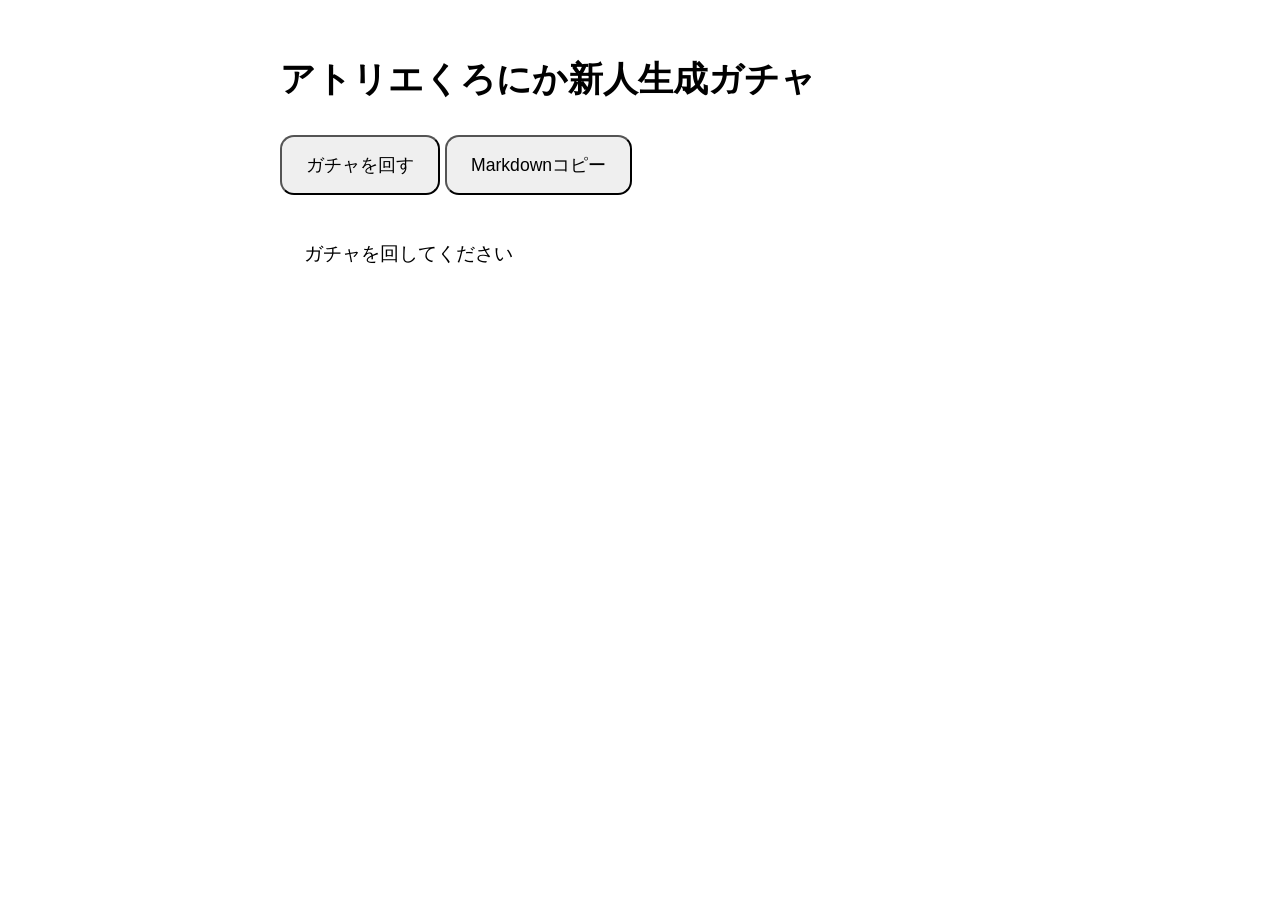
<file: index.html>
<!DOCTYPE html>
<html lang="ja">

<head>
  <meta charset="utf-8">
  <title>アトリエくろにかガチャ</title>
  <link rel="stylesheet" href="style.css">
  <meta name="viewport" content="width=device-width, initial-scale=1">
</head>

<body>

  <h1>アトリエくろにか新人生成ガチャ</h1>

  <button id="rollButton">
    ガチャを回す
  </button>

  <button id="copyButton">
    Markdownコピー
  </button>

  <pre id="result">
ガチャを回してください
</pre>

  <script src="script.js"></script>

</body>

</html>
</file>
<file: style.css>
body {
    max-width: 720px;
    margin: 0 auto;
    padding: 24px;
    font-size: 20px;
    line-height: 1.8;
}

h1 {
    font-size: 2.2rem;
    margin-bottom: 1.5rem;
}

button {
    font-size: 1.1rem;
    padding: 16px 24px;
    border-radius: 14px;
}

#result {
    margin-top: 1rem;

    padding: 24px;

    font-size: 1.2rem;
    line-height: 2;

    border-radius: 14px;

    min-height: 320px;
}
</file>
